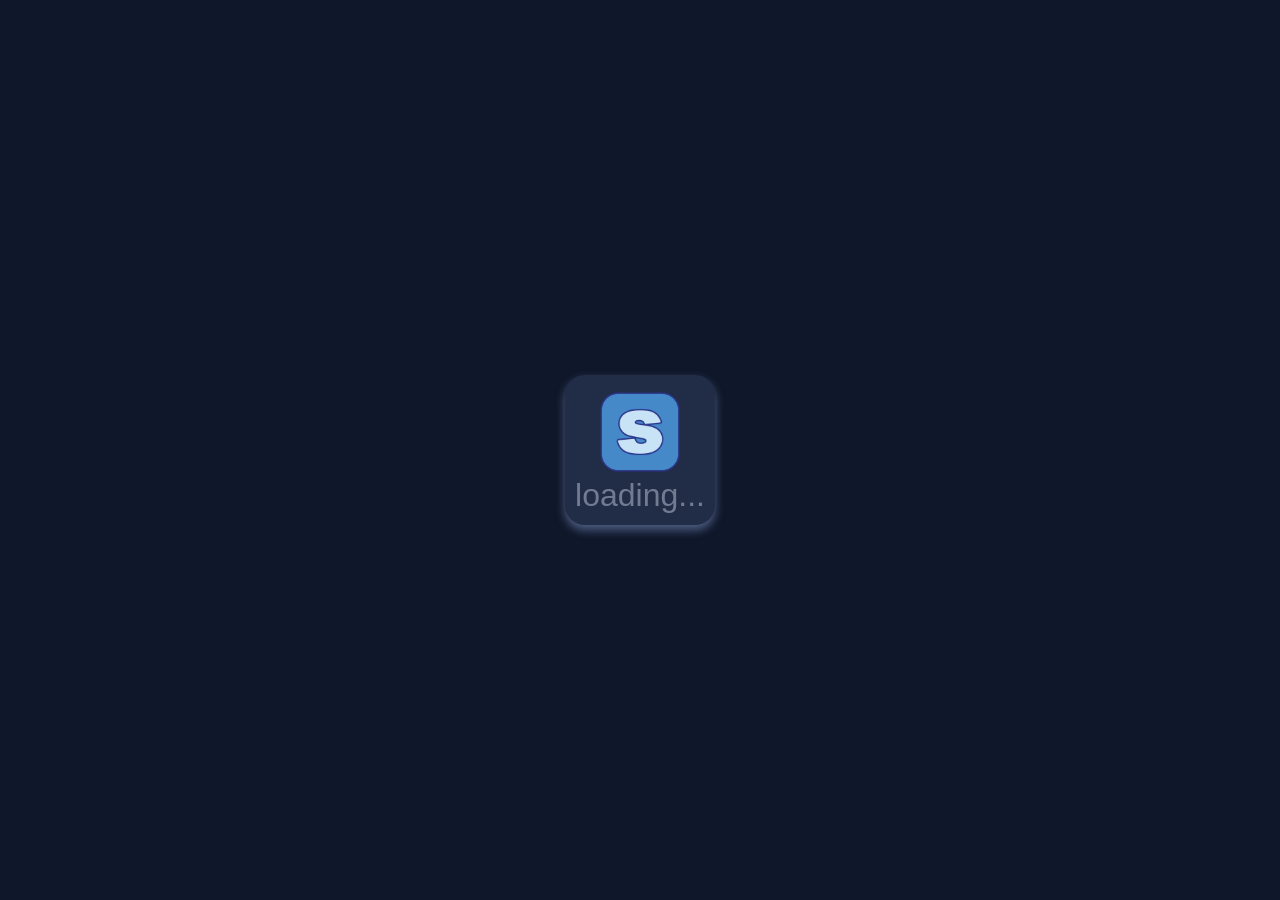
<file: index.html>
<!DOCTYPE html>
<html lang="en">
<head>
    <meta charset="UTF-8">
    <meta name="viewport" content="width=device-width, initial-scale=1.0">
    <title>Loading...</title>
    <link rel="stylesheet" href="css/index.css">
    <link rel="shortcut icon" href="icons/logo.png" type="image/x-icon">
</head>
<body>
    <div class="container1">
        <img src="icons/logo.png" alt="">
        <p>loading...</p>
    </div>

    <script src="js/index.js"></script>
</body>
</html>
</file>
<file: css/index.css>
body , html {
    box-sizing: border-box;
    padding: 0;
    margin: 0;
    background-color: #0F172A;
}

.container1{
    width: 150px;
    height: 150px;
    position: absolute;
    background-color: #212c46;
    top: 0;
    bottom: 0;
    left: 0;
    right: 0;
    border-radius: 20px;
    margin: auto;
    display: flex;
    flex-direction: column;
    justify-content: center;
    align-items: center;
    animation: loading 2s ease infinite;
    box-shadow: 0 5px 10px #4e5e83;
}

.container1 img{
    width: 90px;
    height: 90px;
    padding: 0;
    margin: 0;
}

.container1 p{
    font-size: 2em;
    font-family: sans-serif;
    color: #717b91;
    padding: 0;
    margin: 0;
}

@keyframes loading {
    from{
        opacity: 1;
    }
    to{
        opacity: 0;
    }
}
</file>
